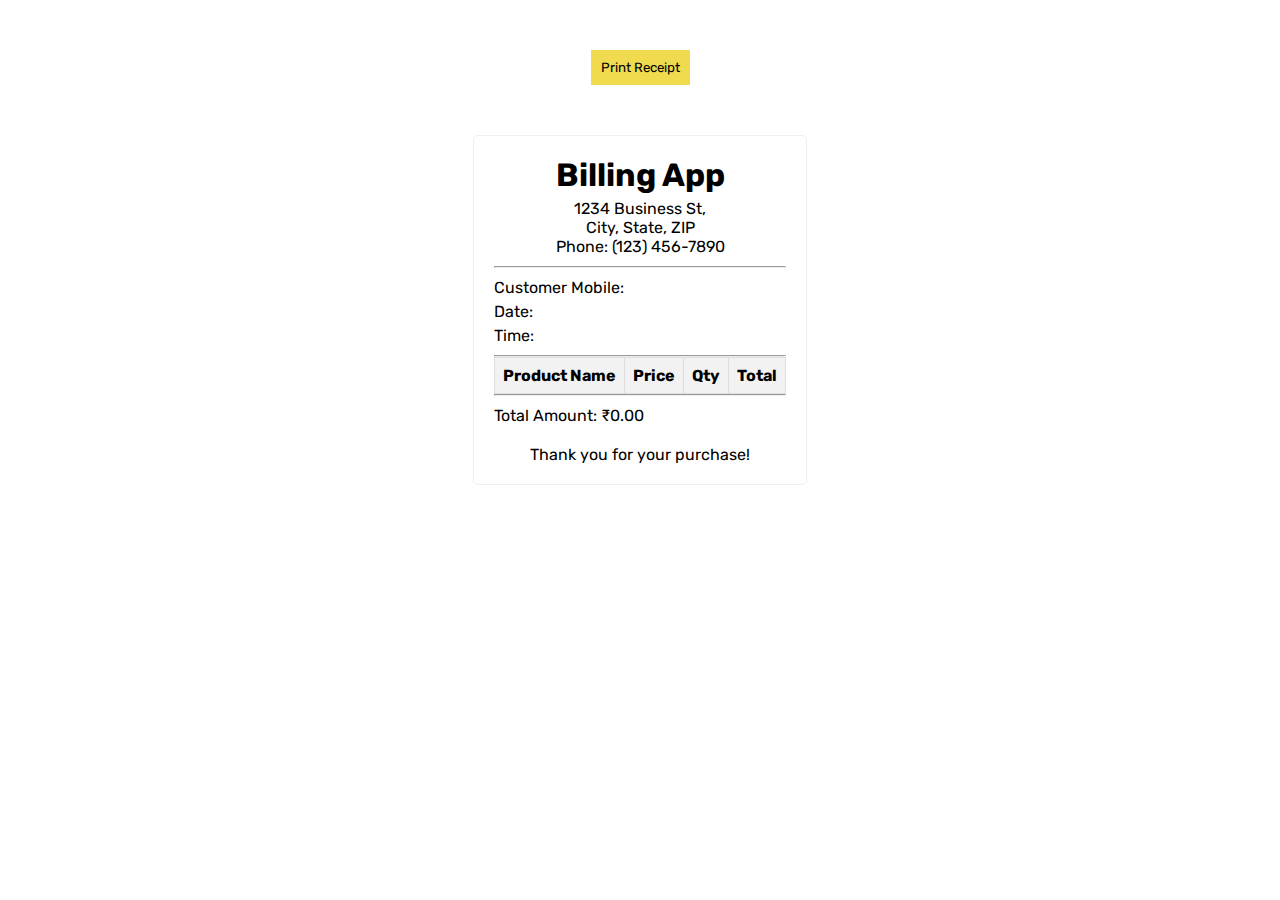
<file: receipt.html>
<!DOCTYPE html>
<html lang="en">

<head>
    <meta charset="UTF-8">
    <meta name="viewport" content="width=device-width, initial-scale=1.0">
    <title>Receipt</title>
    <link rel="stylesheet" href="app.css">
</head>

<body>
    <div class="print-button">
        <button onclick="printReceipt()" type="button">
            Print Receipt
        </button>
    </div>
    <main class="receipt-container">
        <div class="receipt-wrapper">
            <div class="header">
                <h1>Billing App</h1>
                <p>1234 Business St,<br>City, State, ZIP<br>Phone: (123) 456-7890</p>
            </div>
            <hr>
            <div class="customer-details">
                <p>Customer Mobile: <span id="customer-mobile"></span></p>
                <p>Date: <span id="receipt-date"></span></p>
                <p>Time: <span id="receipt-time"></span></p>
            </div>
            <hr>
            <div class="product-details">
                <table>
                    <thead>
                        <tr>
                            <th>Product Name</th>
                            <th>Price</th>
                            <th>Qty</th>
                            <th>Total</th>
                        </tr>
                    </thead>
                    <tbody id="product-table-body">
                        <!-- Product rows will be inserted here -->
                    </tbody>
                </table>
            </div>
            <hr>
            <div class="total-amount">
                <p>Total Amount: ₹<span id="total-amount">0.00</span></p>
            </div>
            <div class="footer">
                <p>Thank you for your purchase!</p>
            </div>
        </div>

    </main>

    <script src="receipt.js"></script>
</body>

</html>
</file>
<file: app.css>
@import url('https://fonts.googleapis.com/css2?family=Rubik:ital,wght@0,300..900;1,300..900&display=swap');

* {
    margin: 0;
    padding: 0;
}

body {
    overflow: hidden;
    font-family: "Rubik", sans-serif;
}

button,
input {
    font-family: "Rubik", sans-serif;
}

/* dashboard layout setup  */
.dashboard-container {
    display: flex;
}

.category-container {
    width: 250px;
    height: 100vh;
    border-right: 1px solid #c3c3c3;
}

.product-container {
    height: 100vh;
    width: calc(100vw - 700px);
    border-right: 1px solid #c3c3c3;
}

.billing-container {
    height: 100vh;
    width: 450px;

}

/* custom scroll design  */
::-webkit-scrollbar {
    width: 6px;
    height: 6px;
    background-color: #eee;
}

::-webkit-scrollbar-thumb {
    background-color: #adadad;
    border-radius: 5px;
}

/* category container style  */

.logo {
    text-align: center;
    background-color: #f0db4f;
    font-size: 15px;
    height: 60px;
    display: flex;
    align-items: center;
    justify-content: center;
}

.categories {
    padding: 10px;
    overflow-y: auto;
    height: calc(100vh - 80px);
}

.categories button {
    width: 100%;
    text-align: start;
    background-color: transparent;
    border: none;
    margin-bottom: 5px;
    font-size: 15px;
    padding: 10px;
    border-radius: 5px;
    transition: .4s;
    cursor: pointer;
}

.categories button:hover {
    background-color: #f0db4f;
}

.categories button.active{
    background-color: #f0db4f;
}


/* product container style  */

.search-wrapper {
    padding: 0 20px;
    height: 60px;
    display: flex;
    justify-content: center;
    border-bottom: 1px solid #c3c3c3;
}

.search-box {
    display: flex;
    justify-content: space-between;
    align-items: center;
    width: 100%;
}

.search-box .toggle-menu {
    background-color: transparent;
    border: none;
    font-size: 20px;
    cursor: pointer;
    display: none;
}

.search-box .new-billing-btn {
    background-color: #f0db4f;
    border: none;
    width: 100px;
    padding: 10px;
    border-radius: 50px;
    cursor: pointer;
}

.search-box input {
    width: calc(100% - 150px);
    padding: 8px 20px;
    border-radius: 50px;
    border: 1px solid #969696;
    outline-color: #f0db4f;
}


.product {
    display: flex;
    align-items: center;
    gap: 10px;
    border: 1px solid #c3c3c3;
    border-radius: 5px;
}

.product-img {
    display: flex;
    align-items: center;
    justify-content: center;
}

.product img {
    width: 80px;
    height: 80px;
    object-fit: cover;
}


.product .product-name {
    font-size: 15px;
    color: #717171;
    font-weight: 500;
    margin-bottom: 5px;
    padding-right: 5px;
}

.product-details span {
    font-size: 13px;
    color: #717171;
}

.products-wrapper {
    padding: 20px;
    display: grid;
    grid-template-columns: repeat(3, 1fr);
    gap: 20px;
    overflow-y: auto;
    max-height: calc(100vh - 100px);

}

.product.active {
    background-color: #00d500;
}

.product.active .product-name {
    color: #fff;
}

.product.active span {
    color: #fff;
}

/* billing section  */

.billing-title {
    height: 60px;
    display: flex;
    align-items: center;
    padding-left: 20px;
    border-bottom: 1px solid #c3c3c3;
}

.save-btn button {
    width: 100%;
    background-color: #f0db4f;
    border: none;
    padding: 10px;
    font-size: 15px;
    font-weight: 500;
    text-transform: uppercase;
    letter-spacing: 1px;
    height: 40px;
}

.billing-items {
    height: calc(100vh - 100px);
    overflow-y: auto;
}



.qty-box {
    width: fit-content;
    display: flex;
    justify-content: center;
    align-items: center;
}

.qty-box input {
    width: 40px;
    padding: 5px;
    border: none;
    background-color: #ededed;
    text-align: center;
}

.qty-box button {
    padding: 5px;
    background-color: #f0db4f;
    border: none;
}

.items table td {
    padding: 5px;
    font-size: 14px;
}

.items table td:nth-child(1) {
    width: 55%;

}

.items table td:nth-child(2) {
    width: 15%;
    text-align: center;
}

.items table td:nth-child(3) {
    width: 15%;
    text-align: center;
}

.items table td:nth-child(4) {
    width: 15%;
    text-align: center;
}

.items table td:nth-child(1) p {
    margin-bottom: 5px;
}

.items table td:nth-child(1) span {
    font-size: 13px;
    color: #717171;
}

.trash-btn {
    background-color: transparent;
    border: none;
    color: red;
    font-size: 18px;
    cursor: pointer;
    border-radius: 5px;
    padding: 5px;
}

.trash-btn:hover {
    background-color: red;
    color: #fff;
}


.billing-calculation {

    padding: 10px;
    border-top: 1px solid #c3c3c3;
}

.billing-calculation table td,
.billing-calculation table th {
    padding: 8px;
    border: 1px solid #e1e1e1;
}

.billing-calculation table th {
    text-align: start;
    font-weight: 500;
}

.billing-calculation table td {
    text-align: end;
}

.billing-calculation table {
    width: 100%;
    border-collapse: collapse;
}


.billing-calculation table input {
    padding: 5px;
    outline-color: #f0db4f;
}

@media screen and (max-width:1024.9px) {
    .dashboard-container {
        display: block;
        height: auto;
    }

    .category-container {
        position: fixed;
        top: 0;
        left: -100%;
        z-index: 1;
        background-color: #fff;
        transition: .4s;
    }

    .category-container.show {
        left: 0;
    }

    .product-container {
        width: 100%;
        height: auto;
    }

    .products-wrapper {
        height: auto;
    }

    .billing-container {
        height: auto;
        width: 100%;
    }

    body {
        overflow-y: auto;
    }

    .billing-items {
        height: auto;
    }

    .search-box .toggle-menu {
        display: block;
    }

    .search-box input {
        width: calc(100% - 200px);
    }

    .search-wrapper {
        position: fixed;
        width: 100%;
        background-color: #fff;
        padding: 0;
    }

    .search-box {
        padding: 0 20px;
    }

    .products-wrapper {
        padding-top: 80px;
    }

}

@media screen and (max-width:556.9px) {
    .products-wrapper {
        grid-template-columns: repeat(2, 1fr);
    }

    .product .product-name {
        font-size: 14px;
    }
}









/* receipt style  */
.receipt-container {
    display: flex;
    justify-content: center;
    align-items: center;
    padding: 50px 0;
}

.receipt-wrapper {
    background-color: #fff;
    padding: 20px;
    border-radius: 5px;
    border: 1px solid #eee;
}

.receipt-wrapper .header {
    text-align: center;
    margin-bottom: 10px;
}

.receipt-wrapper .header h1 {
    margin-bottom: 5px;
}

.receipt-wrapper .customer-details p {
    margin: 5px 0;
}

.receipt-wrapper .customer-details,
.receipt-wrapper .total-amount {
    margin: 10px 0;
}

.receipt-wrapper .product-details table {
    width: 100%;
    border-collapse: collapse;
}

.receipt-wrapper .product-details th,
.receipt-wrapper .product-details td {
    border: 1px solid #ddd;
    padding: 8px;
    text-align: left;
}

.receipt-wrapper .product-details th {
    background-color: #f2f2f2;
}

.receipt-wrapper .footer {
    text-align: center;
    margin-top: 20px;
}

.print-button {
    text-align: center;
    margin-top: 50px;
}

.print-button button {
    background-color: #f0db4f;
    border: none;
    outline: none;
    padding: 10px;
    
}

/* Product hover effects */
.product {
    display: flex;
    align-items: center;
    gap: 10px;
    border: 1px solid #c3c3c3;
    border-radius: 5px;
    transition: transform 0.3s ease-in-out, box-shadow 0.3s ease-in-out;
}

.product:hover {
    transform: scale(1.05);
    box-shadow: 0px 4px 10px rgba(0, 0, 0, 0.1);
}

/* Animated button effects */
button {
    transition: background-color 0.3s ease, transform 0.2s ease;
}

button:hover {
    background-color: #ffd700;
    transform: scale(1.05);
}
</file>
